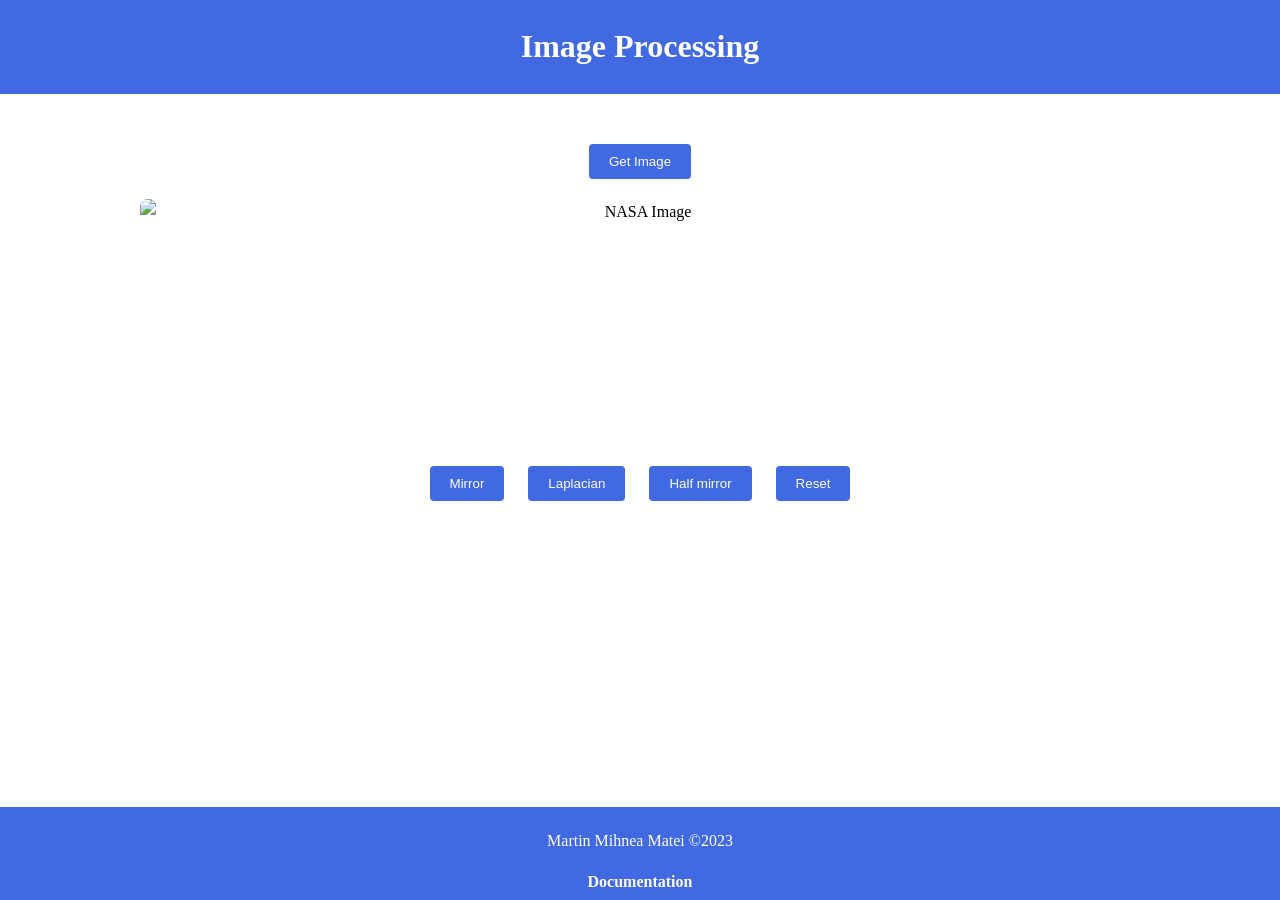
<file: index.html>
<!DOCTYPE html>
<html lang="ro">

<head>
    <meta charset="UTF-8">
    <meta name="viewport" content="width=device-width, initial-scale=1.0">
    <link rel="stylesheet" href="styles.css">
    <title>Image Processing</title>
</head>

<body>
    <header>
        <h1>Image Processing</h1>
    </header>
    <main>
        <button>Get Image</button><br>
        <div class="container">
            <img alt="NASA Image"><br>
        </div>
        <div class="container">
            <canvas></canvas><br>
        </div>
        <button>Mirror</button>
        <button>Laplacian</button>
        <button>Half mirror</button>
        <button>Reset</button>
    </main>
    <footer>
        <p>Martin Mihnea Matei ©2023</p>
        <a href="Documentation.html">Documentation</a>
    </footer>
    <script src="script.js"></script>
</body>

</html>
</file>
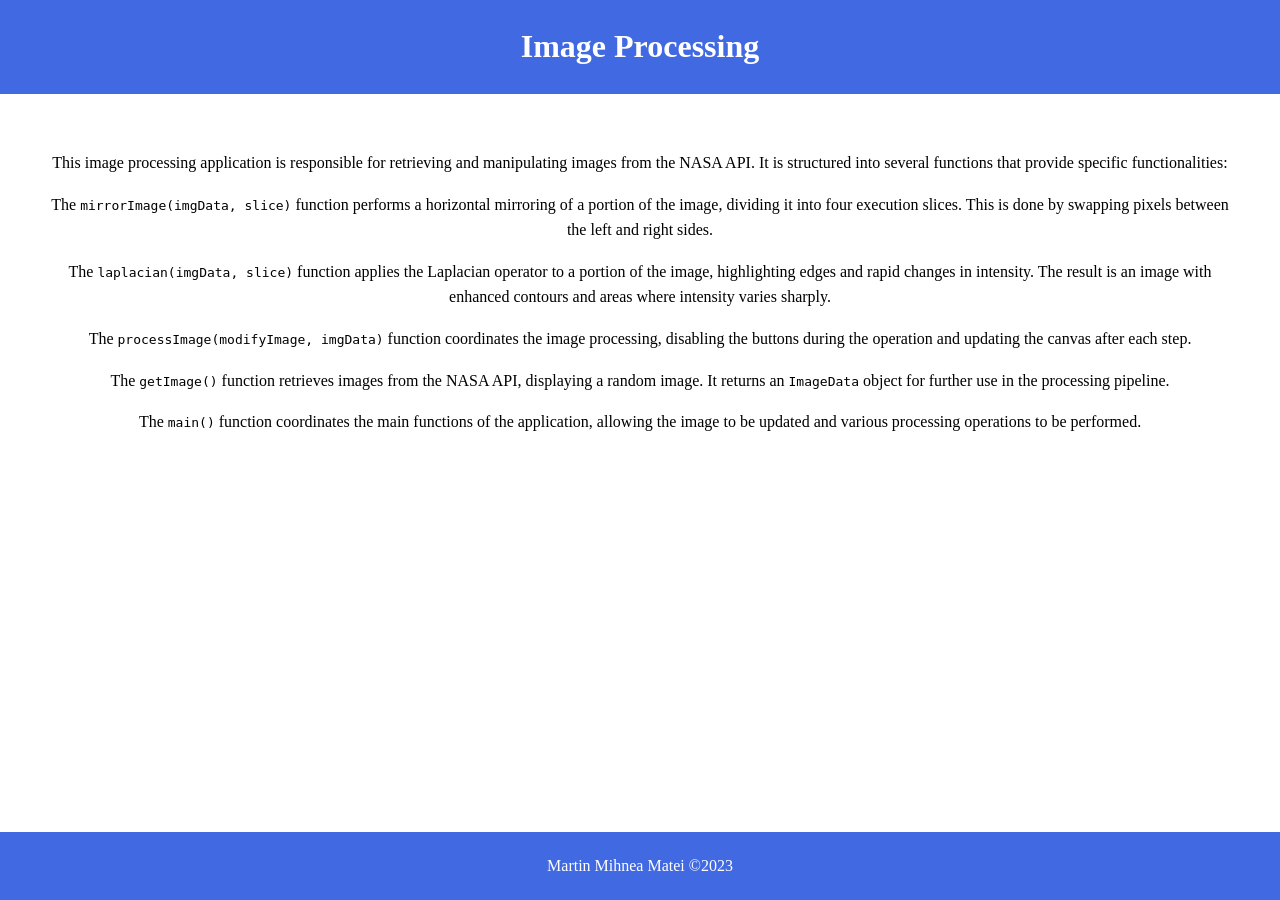
<file: Documentation.html>
<!DOCTYPE html>
<html lang="ro">

<head>
    <meta charset="UTF-8">
    <meta name="viewport" content="width=device-width, initial-scale=1.0">
    <link rel="stylesheet" href="styles.css">
    <title>Documentation</title>
</head>

<body>
    <header>
        <h1><a href="index.html">Image Processing</a></h1>
    </header>
    <main>
        <p>This image processing application is responsible for retrieving and manipulating images from the NASA API. It
            is structured into several functions that provide specific functionalities:</p>
        <p>The <code>mirrorImage(imgData, slice)</code> function performs a horizontal mirroring of a portion of the
            image, dividing it into four execution slices. This is done by swapping pixels between the left and right
            sides.</p>
        <p>The <code>laplacian(imgData, slice)</code> function applies the Laplacian operator to a portion of the image,
            highlighting edges and rapid changes in intensity. The result is an image with enhanced contours and areas
            where intensity varies sharply.</p>
        <p>The <code>processImage(modifyImage, imgData)</code> function coordinates the image processing, disabling the
            buttons during the operation and updating the canvas after each step.</p>
        <p>The <code>getImage()</code> function retrieves images from the NASA API, displaying a random image. It
            returns an <code>ImageData</code> object for further use in the processing pipeline.</p>
        <p>The <code>main()</code> function coordinates the main functions of the application, allowing the image to be
            updated and various processing operations to be performed.</p>
    </main>
    <footer>
        <p>Martin Mihnea Matei ©2023</p>
    </footer>
</body>

</html>
</file>
<file: styles.css>
html,
body {
    height: 100%;
    margin: 0;
    padding: 0;
}

body {
    font-family: 'Times New Roman', Arial;
    line-height: 1.6;
    display: flex;
    flex-direction: column;
}

header {
    background-color: royalblue;
    color: white;
    text-align: center;
}

main {
    text-align: center;
    margin: 40px;
    flex: 1;
}

.container {
    width: 100%;
    max-width: 1000px;
    margin: 0 auto;
}

img,
canvas {
    display: block;
    max-width: 100%;
    max-height: 650px;
    margin: 10px auto;
    border-radius: 8px;
    object-fit: contain;
}

a {
    color: white;
    font-weight: bold;
    text-decoration: none;
}

a:hover {
    text-decoration: underline;
}

button {
    background-color: royalblue;
    color: white;
    padding: 10px 20px;
    margin: 10px;
    border: none;
    border-radius: 4px;
    cursor: pointer;
}

button:disabled {
    background-color: lightsteelblue;
}

footer {
    background-color: royalblue;
    color: white;
    text-align: center;
    bottom: 0;
    padding: 5px;
}
</file>
